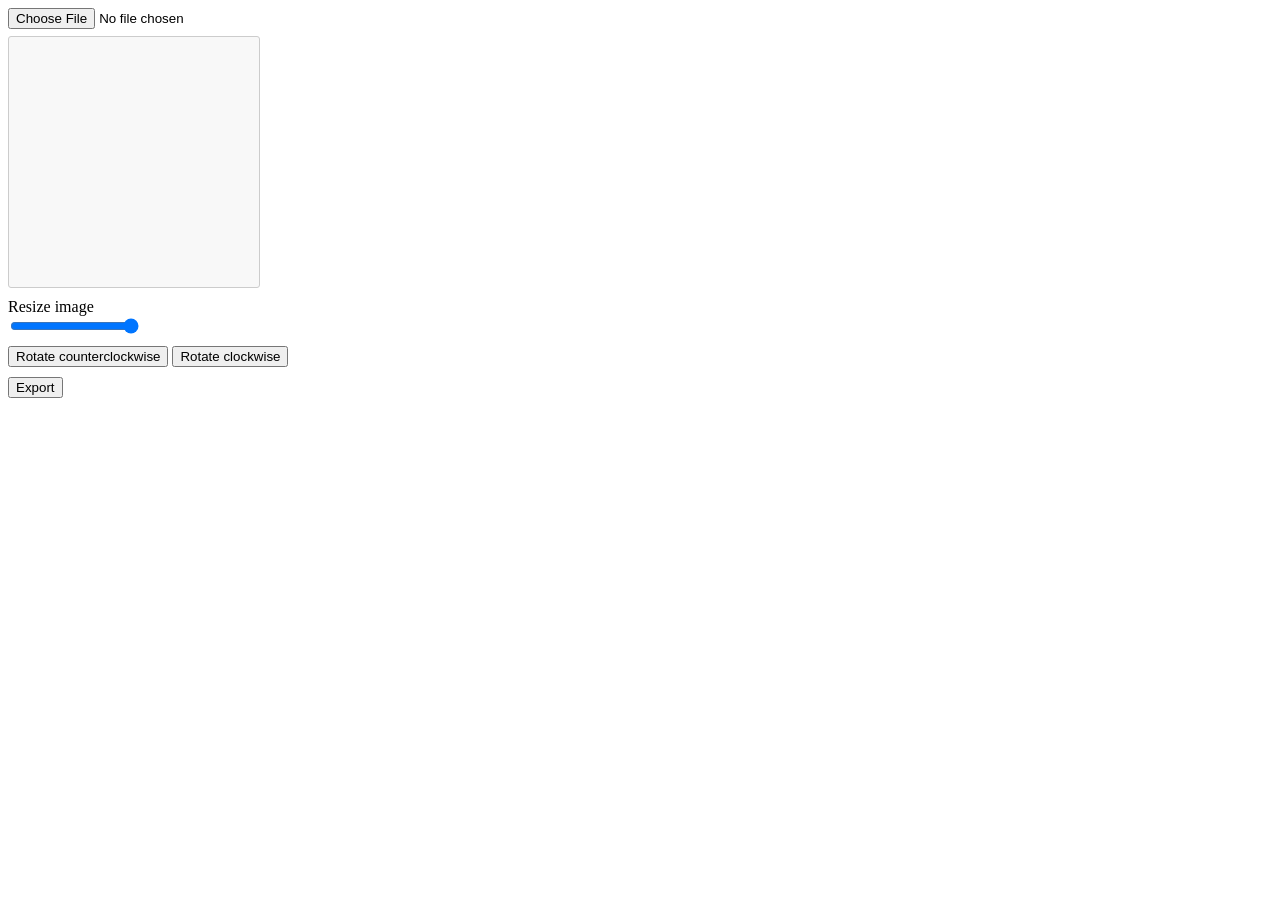
<file: views/basic.html>
<!DOCTYPE html>
<html>
  <head>
    <title>cropit</title>
    <script src="http://ajax.googleapis.com/ajax/libs/jquery/2.0.0/jquery.min.js"></script>
    <script src="../dist/jquery.cropit.js"></script>

    <style>
      .cropit-preview {
        background-color: #f8f8f8;
        background-size: cover;
        border: 1px solid #ccc;
        border-radius: 3px;
        margin-top: 7px;
        width: 250px;
        height: 250px;
      }

      .cropit-preview-image-container {
        cursor: move;
      }

      .image-size-label {
        margin-top: 10px;
      }

      input, .export {
        display: block;
      }

      button {
        margin-top: 10px;
      }
    </style>
  </head>
  <body>
    <div class="image-editor">
      <input type="file" class="cropit-image-input">
      <div class="cropit-preview"></div>
      <div class="image-size-label">
        Resize image
      </div>
      <input type="range" class="cropit-image-zoom-input">
      <button class="rotate-ccw">Rotate counterclockwise</button>
      <button class="rotate-cw">Rotate clockwise</button>

      <button class="export">Export</button>
    </div>

    <script>
      $(function() {
        $('.image-editor').cropit({
          imageState: {
            src: 'http://lorempixel.com/500/400/',
          },
        });

        $('.rotate-cw').click(function() {
          $('.image-editor').cropit('rotateCW');
        });
        $('.rotate-ccw').click(function() {
          $('.image-editor').cropit('rotateCCW');
        });

        $('.export').click(function() {
          var imageData = $('.image-editor').cropit('export');
          window.open(imageData);
        });
      });
    </script>
  </body>
</html>
</file>
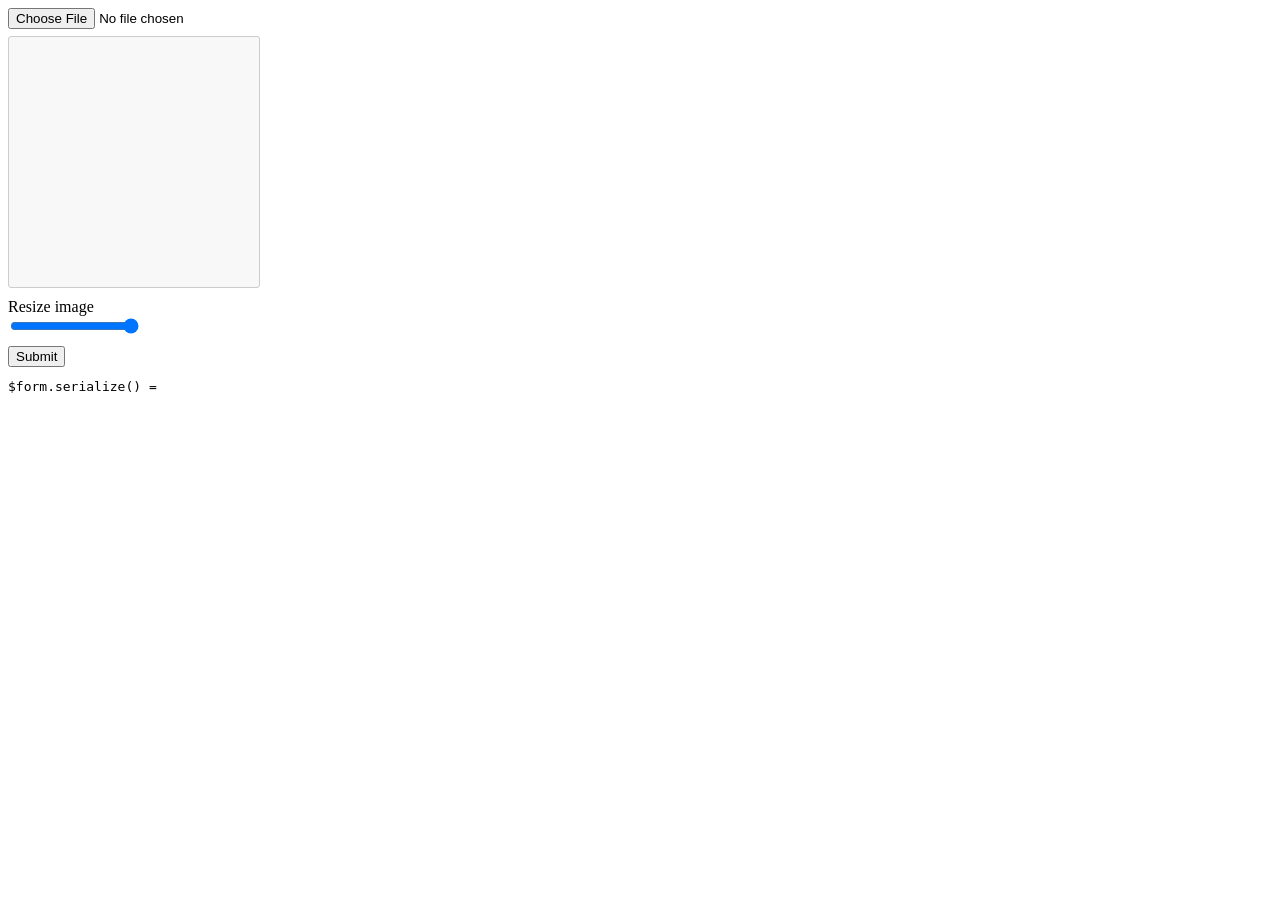
<file: views/form.html>
<!DOCTYPE html>
<html>
  <head>
    <title>cropit</title>
    <script src="http://ajax.googleapis.com/ajax/libs/jquery/2.0.0/jquery.min.js"></script>
    <script src="../dist/jquery.cropit.js"></script>

    <style>
      .cropit-preview {
        background-color: #f8f8f8;
        background-size: cover;
        border: 1px solid #ccc;
        border-radius: 3px;
        margin-top: 7px;
        width: 250px;
        height: 250px;
      }

      .cropit-preview-image-container {
        cursor: move;
      }

      .image-size-label {
        margin-top: 10px;
      }

      input {
        display: block;
      }

      button[type="submit"] {
        margin-top: 10px;
      }

      #result {
        margin-top: 10px;
        width: 900px;
      }

      #result-data {
        display: block;
        overflow: hidden;
        white-space: nowrap;
        text-overflow: ellipsis;
        word-wrap: break-word;
      }
    </style>
  </head>
  <body>
    <form action="#">
      <div class="image-editor">
        <input type="file" class="cropit-image-input">
        <div class="cropit-preview"></div>
        <div class="image-size-label">
          Resize image
        </div>
        <input type="range" class="cropit-image-zoom-input">
        <input type="hidden" name="image-data" class="hidden-image-data" />
        <button type="submit">Submit</button>
      </div>
    </form>

    <div id="result">
      <code>$form.serialize() =</code>
      <code id="result-data"></code>
    </div>

    <script>
      $(function() {
        $('.image-editor').cropit();

        $('form').submit(function() {
          // Move cropped image data to hidden input
          var imageData = $('.image-editor').cropit('export');
          $('.hidden-image-data').val(imageData);

          // Print HTTP request params
          var formValue = $(this).serialize();
          $('#result-data').text(formValue);

          // Prevent the form from actually submitting
          return false;
        });
      });
    </script>
  </body>
</html>
</file>
